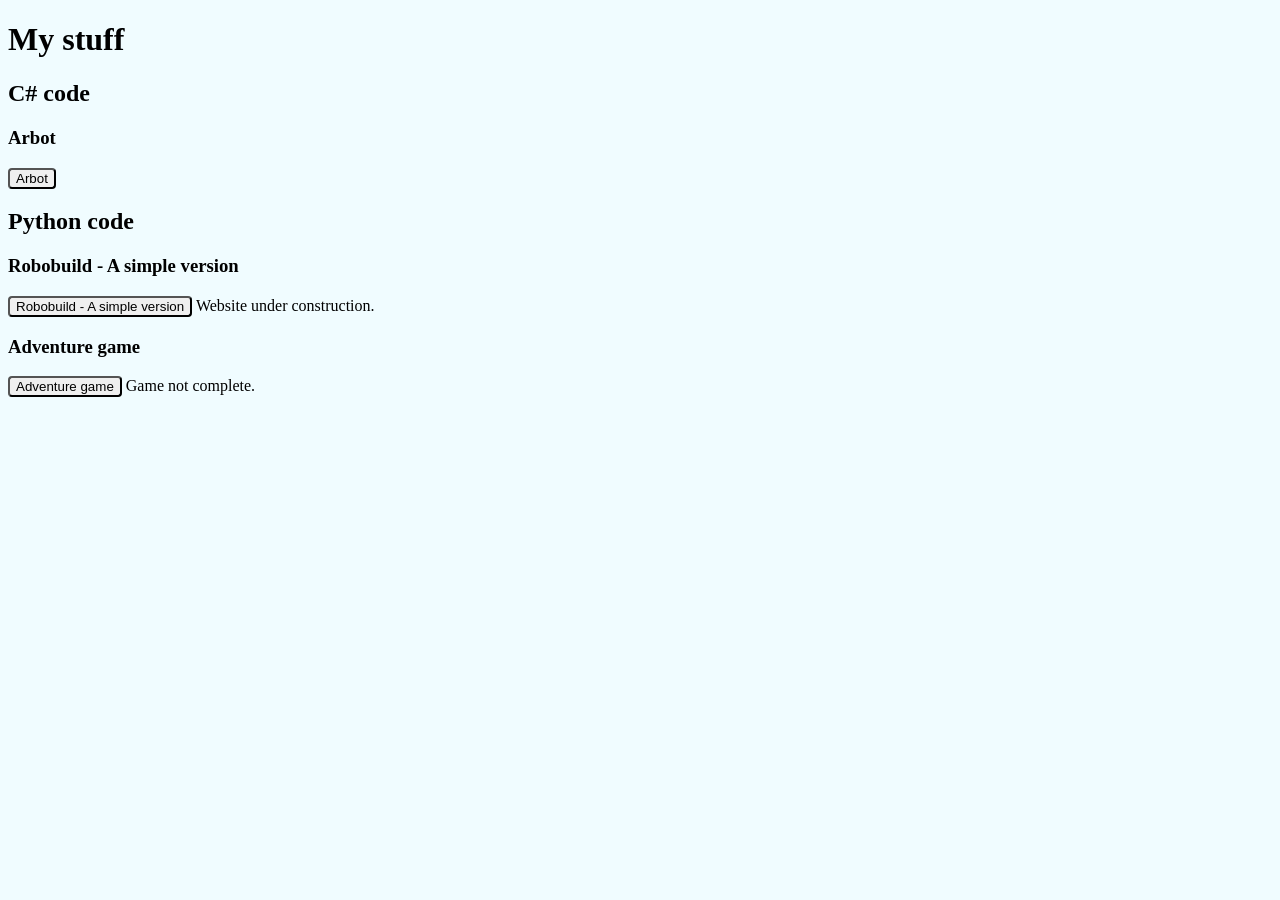
<file: index.html>
<!DOCTYPE html>
<html>
  <head>
    <style>
      button {
        border-radius: 4px;
      }

      body {
        background-color: #F0FCFF;
      }
    </style>
    <script>
      function redirect_to_arbot() {
        window.location.replace("https://hypergameswebsite.github.io/Arbot/");
      }
      function redirect_to_Robobuild() {
        window.location.replace("");
      }
      function redirect_to_Adventure_game() {
        window.location.replace("");
      }
    </script>
  </head>
  <title>My Stuff</title>
  <body>
    <h1>My stuff</h1>

    <p>
      <h2>C# code</h2>
      <h3>Arbot</h3>
      <button type="button" onclick="redirect_to_arbot()">Arbot</button>
    </p>
    
    <p>
      <h2>Python code</h2>
      <h3>Robobuild - A simple version</h3>
      <button type="button" onclick="redirect_to_Robobuild()">Robobuild - A simple version</button> 
    
      Website under construction.
    </p>

    <p>
      <h3>Adventure game</h3>
      <button type="button" onclick="redirect_to_Adventure_game()">Adventure game</button>
      
      Game not complete.
    </p>
  </body>
</html>
</file>
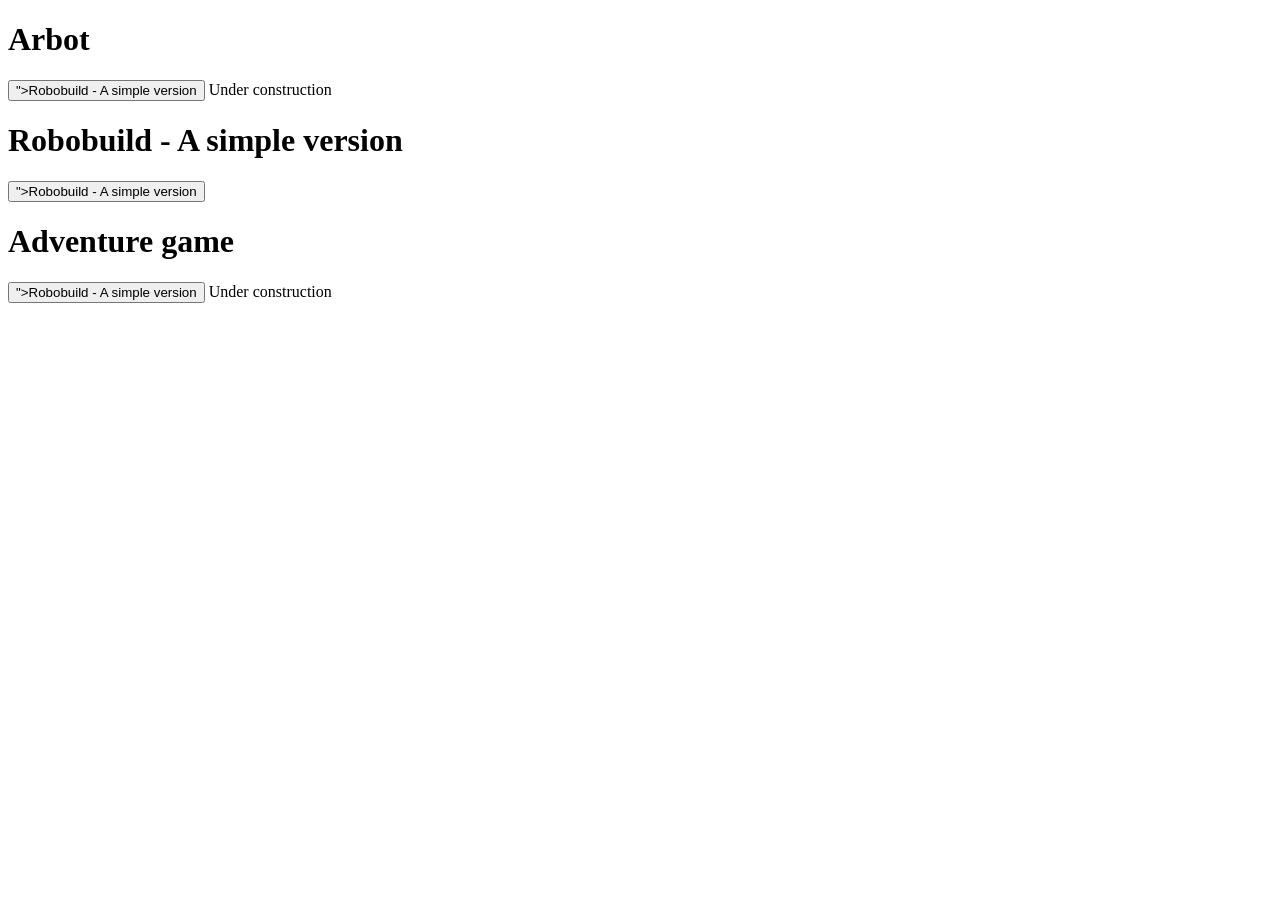
<file: root/index.html>
<!DOCTYPE html>
<html>
  <head>
    <title>My stuff</title>
  </head>
  <body>

    <p>

      <h1>Arbot</h1>
      <button type="button" onclick="<script src=""></script>">Robobuild - A simple version</button>
      Under construction
    </p>
    
    <p>
      <h1>Robobuild - A simple version</h1>
      <button type="button" onclick="<script src="Robobuild/scripts/Program.py"></script>">Robobuild - A simple version</button>
    </p>

    <p>
      <h1>Adventure game</h1>
      <button type="button" onclick="<script src=""></script>">Robobuild - A simple version</button>
      Under construction
    </p>
  </body>
</html>
</file>
